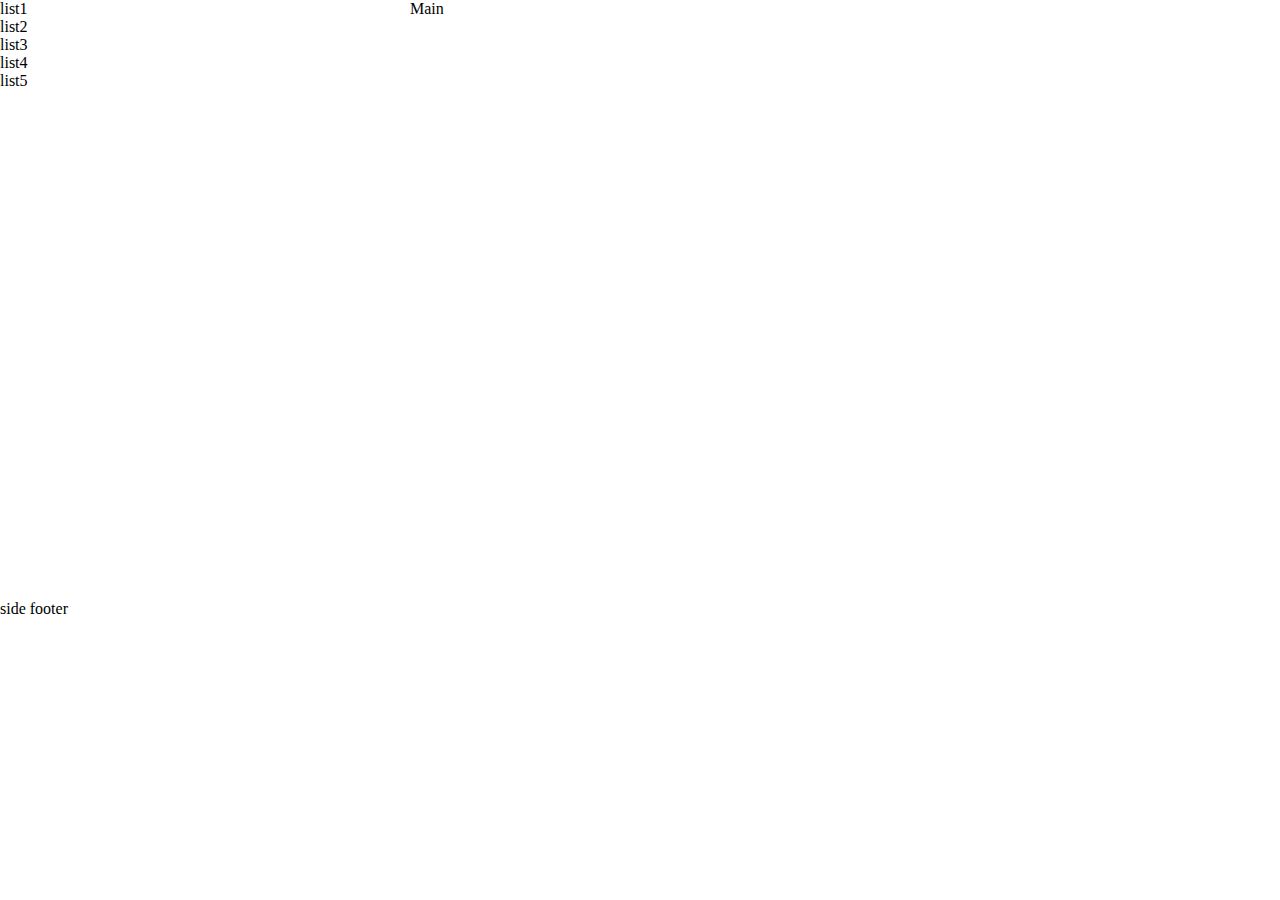
<file: index.html>
<!DOCTYPE html>
<html lang="ja ">
<head>
    <meta charset="UTF-8">
    <meta name="viewport" content="width=device-width, initial-scale=1.0">
    <title>ハンバーガー練習</title>
    <link rel="stylesheet" href="style.css">
</head>
<body>
 <!-- しまぶーさんのハンバーガーレイアウト講座 -->
    <!-- 🍔 -->
    <input id="menu" type="checkbox"/>
    <label for="menu" class="open">🍔</label>
    <label for="menu" class="back"></label>
    <!-- 🍔 -->

    <aside>
        <!-- 🍔 -->
        <label for="menu" class="close">×</label>
        <!-- 🍔 -->

        <nav>
            <ul>
                <li>list1</li>
                <li>list2</li>
                <li>list3</li>
                <li>list4</li>
                <li>list5</li>
            </ul>
        </nav>
        <div>
            side footer
        </div>
    </aside>
    <main>
        Main
    </main>
<!-- しまぶーさんのハンバーガーレイアウト講座 -->
 　



    
</body>
</html>
</file>
<file: style.css>
/* CSSリセット */
body{
margin:0;
display:flex;
min-height: 100vh;
} 

main{
    width: 700px;
    margin:0 auto;
}

aside{
    width: 20%;　
    min-width: 250px;
    display:flex;
    flex-direction:column;
}
 
div{
    height: 300px;
    margin-top:auto;
}


ul{
    list-style: none;
    padding: 0;
    margin: 0;
} 　

/* 🍔 */

.open label{
    display: none ;
}

.open,
.close{
    display: none ;
}


input[type="checkbox"]{
    position:absolute;
    left:-50vw;
}
/* 🍔 */

/* 横幅1000px以下の時に適用 */
@media screen and (max-width:1000px){
    main{
        width:100%;
        padding-top:50px;
    }
    /* 🍔 */
    .open{
        display:block;
    }    
    .close{
        display:block;
    } 
    .open{
        position:absolute;
    }
    aside{
        position:absolute;
        left:-250px;
        height:100%;
        transition:all 0.2s;
        background:white;
    }
    input[type="checkbox"]:checked ~ aside{
        left:0;
    }
    input[type="checkbox"]:checked ~ .back{
        position:absolute;
        width:100%;
        height:100%;
        background:rgba(0, 0, 0, 0.8);
    }
    /* 🍔 */
}
</file>
